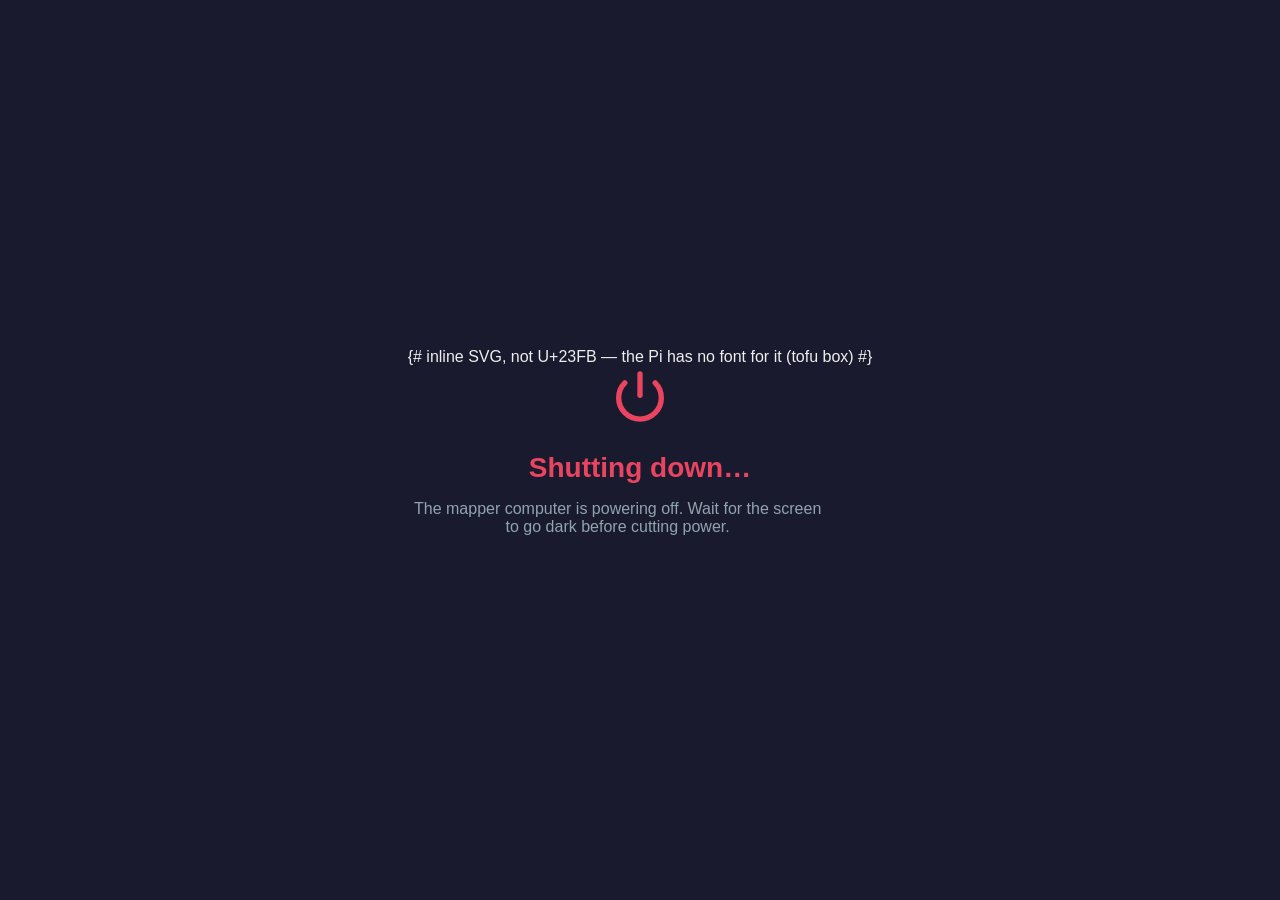
<file: templates/shutdown.html>
<!DOCTYPE html>
<html>
<head>
  <title>Shutting down — Metal Mapper</title>
  <meta charset="utf-8">
  <meta name="viewport" content="width=device-width, initial-scale=1.0">
  <link rel="stylesheet" href="/static/style.css?v={{ asset_v }}">
  <style>
    /* Terminal screen: the web server is going away with the OS, so no
       links, no scripts — just tell the operator when power-off is safe. */
    body { display: flex; align-items: center; justify-content: center;
           height: 100vh; margin: 0; text-align: center; }
    .off  { color: #e94560; }
    h1    { color: #e94560; font-size: 28px; margin: 18px 0 10px 0; }
    p     { color: #90a4ae; font-size: 16px; max-width: 420px; }
  </style>
</head>
<body>
<div>
  {# inline SVG, not U+23FB — the Pi has no font for it (tofu box) #}
  <div class="off"><svg width="64" height="64" viewBox="0 0 24 24"
       fill="none" stroke="currentColor" stroke-width="2"
       stroke-linecap="round" aria-hidden="true"><path d="M12 3v8"/>
    <path d="M6.3 6.3a8 8 0 1 0 11.4 0"/></svg></div>
  <h1>Shutting down…</h1>
  <p>The mapper computer is powering off.
     Wait for the screen to go dark before cutting power.</p>
</div>
</body>
</html>
</file>
<file: static/style.css>
/* style.css — shared Metal Mapper look (engineering + operator views). */

body { font-family: Arial, sans-serif; background: #1a1a2e; color: #eee;
       margin: 0; }

.badge { padding: 2px 8px; border-radius: 10px; font-size: 11px;
         font-weight: bold; display: inline-block; }
.badge-live  { background: #1b5e20; color: #a5d6a7; }
.badge-saved { background: #37474f; color: #90a4ae; }
/* study recorded on the other head unit, synced in via the hub */
.badge-sync  { background: #4a148c; color: #ce93d8; }

.btn { border: none; padding: 5px 12px; border-radius: 4px; cursor: pointer;
       font-size: 12px; font-weight: bold; color: #fff; }

/* inline-SVG button icons (templates/icons.html) ride the text baseline */
svg.ic { vertical-align: -3px; }
.btn-green  { background: #2e7d32; }
.btn-blue   { background: #1565c0; }
.btn-red    { background: #b71c1c; }
.btn-grey   { background: #37474f; color: #ccc; }
.btn:hover  { filter: brightness(1.25); }

/* Status banner — every view shows exactly one of these states. */
.status-banner { width: 100%; box-sizing: border-box; padding: 6px 14px;
                 font-weight: bold; font-size: 15px; letter-spacing: .02em; }
.st-recording     { background: #1b5e20; color: #c8f7c8; }
.st-not_recording { background: #b26a00; color: #fff3d6; }
.st-wedged        { background: #7f0000; color: #ffcdd2; }
.st-stopped       { background: #263238; color: #90a4ae; font-weight: normal; }

.warn-pill { background: #7f0000; color: #ffcdd2; border-radius: 4px;
             padding: 2px 10px; font-size: 12px; font-weight: bold;
             display: inline-block; margin: 2px 6px 2px 0; }

.nav-chip { border-radius: 4px; padding: 2px 10px; font-size: 12px;
            font-weight: bold; display: inline-block; }
.nav-ok    { background: #123c12; color: #a5d6a7; }
.nav-down  { background: #37474f; color: #90a4ae; }

/* Nav marker on the map view (map_core.js NavLayer): when the nav receiver
   is anything short of RTK fixed the 26px shape gets a pulsing ring and a
   label underneath — the lock state has to be visible on the fix itself. */
.nav-mk   { position: relative; width: 26px; height: 26px; }
/* halo + tag read upright while #map turns (view.html sets --unrot on
   #mapWrap in heading-up / target-up); the course arrow stays outside this
   layer so it keeps pointing up. 0deg fallback for pages without rotation. */
.nav-up   { position: absolute; inset: 0; transform-origin: 50% 50%;
            transform: rotate(var(--unrot, 0deg)); pointer-events: none; }
.nav-halo { position: absolute; left: -4px; top: -4px; width: 34px; height: 34px;
            border-radius: 50%; border: 2px solid; box-sizing: border-box;
            pointer-events: none; }
.nav-halo-warn { animation: nav-halo-pulse 1s ease-in-out infinite alternate; }
.nav-halo-bad  { animation: nav-halo-pulse 0.5s ease-in-out infinite alternate; }
.nav-tag  { position: absolute; top: 28px; left: 50%; transform: translateX(-50%);
            white-space: nowrap; font: bold 11px/13px monospace; letter-spacing: .5px;
            text-shadow: 0 0 3px #000, 0 0 3px #000, 0 1px 2px #000;
            pointer-events: none; }
@keyframes nav-halo-pulse { from { opacity: 1; transform: scale(1); }
                            to   { opacity: .35; transform: scale(1.35); } }
</file>
